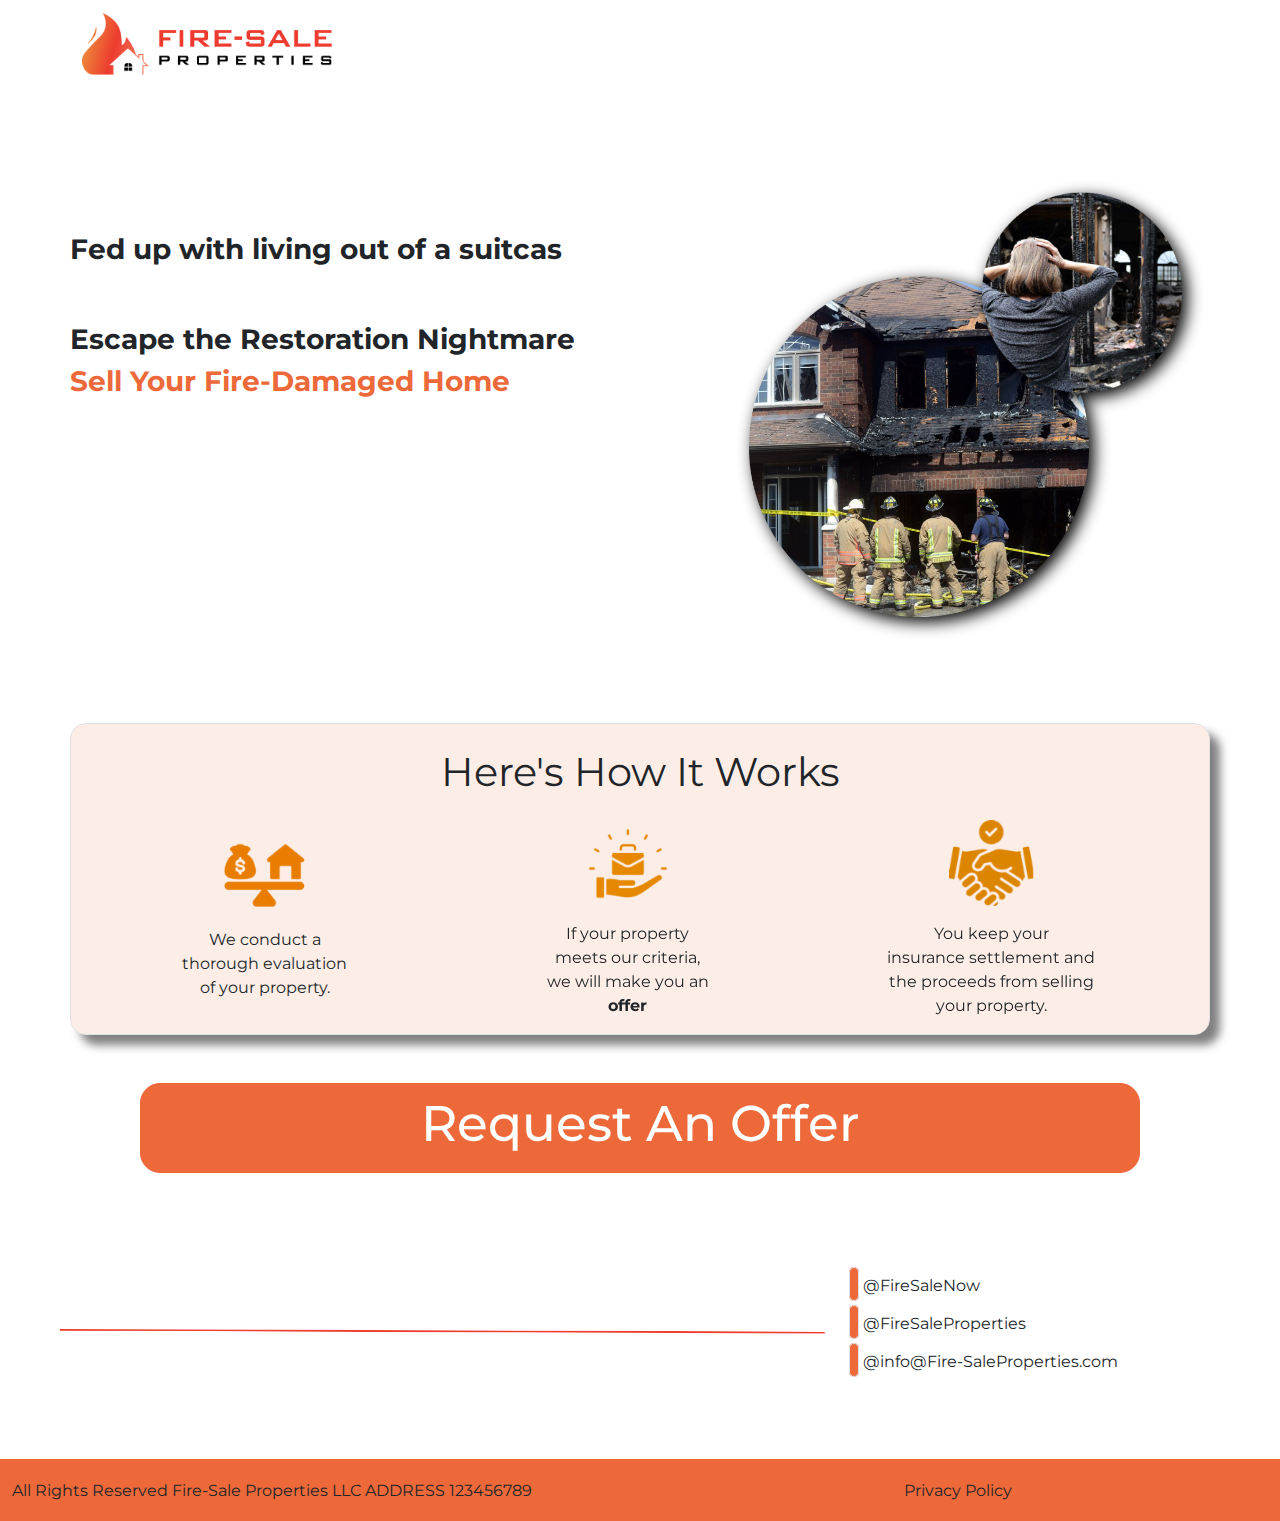
<file: index.html>
<!DOCTYPE html>
<html lang="en">
  <head>
    <meta charset="utf-8" />
    <meta name="viewport" content="width=device-width, initial-scale=1" />
    <title>Fire sale</title>
    <!-- bootstrap cdn  -->
    <link
      href="https://cdn.jsdelivr.net/npm/bootstrap@5.3.3/dist/css/bootstrap.min.css"
      rel="stylesheet"
      integrity="sha384-QWTKZyjpPEjISv5WaRU9OFeRpok6YctnYmDr5pNlyT2bRjXh0JMhjY6hW+ALEwIH"
      crossorigin="anonymous"
    />
    <!-- font-awesome cdn  -->
    <link
      rel="stylesheet"
      href="https://cdnjs.cloudflare.com/ajax/libs/font-awesome/6.6.0/css/all.min.css"
      integrity="sha512-Kc323vGBEqzTmouAECnVceyQqyqdsSiqLQISBL29aUW4U/M7pSPA/gEUZQqv1cwx4OnYxTxve5UMg5GT6L4JJg=="
      crossorigin="anonymous"
      referrerpolicy="no-referrer"
    />
    <!-- google font  -->
    <link rel="preconnect" href="https://fonts.googleapis.com" />
    <link rel="preconnect" href="https://fonts.gstatic.com" crossorigin />
    <link
      href="https://fonts.googleapis.com/css2?family=Montserrat:ital,wght@0,100..900;1,100..900&display=swap"
      rel="stylesheet"
    />
    <!-- my css  -->
    <link rel="stylesheet" href="style.css" />
  </head>
  <body class="montserrat">
    <!-- navbar  -->
    <nav class="navbar navbar-expand-lg">
      <div class="container">
        <a class="navbar-brand d-block" href="/index.html"
          ><img src="assets/nav/Logo.png" class="img-fluid logo" alt="logo"
        /></a>
        <button
          class="navbar-toggler"
          type="button"
          data-bs-toggle="collapse"
          data-bs-target="#navbarText"
          aria-controls="navbarText"
          aria-expanded="false"
          aria-label="Toggle navigation"
        >
          <span class="navbar-toggler-icon"></span>
        </button>
        <div class="collapse navbar-collapse" id="navbarText">
          <ul class="navbar-nav me-auto mb-2 mb-lg-0 md-hidden mt-3">
            <li class="nav-item">
              <a
                class="nav-link special-nav-bg my-1 ps-3"
                href="consultants.html"
                >Consultant</a
              >
            </li>
            <li class="nav-item">
              <a
                class="nav-link special-nav-bg mb-1 ps-3"
                href="properties.html"
                >Properties</a
              >
            </li>
            <li class="nav-item">
              <a
                class="nav-link special-nav-bg mb-1 ps-3"
                href="buyersDashboard.html"
                >Buyers Dashboard</a
              >
            </li>
            <li class="nav-item">
              <a class="nav-link special-nav-bg mb-1 ps-3" href="#">FAQ</a>
            </li>
            <li class="nav-item">
              <a class="nav-link special-nav-bg mb-1 ps-3" href="#">About Us</a>
            </li>
          </ul>
          <div class="ms-auto sm-hidden">
            <div class="dropdown">
              <button
                class="btn"
                type="button"
                data-bs-toggle="dropdown"
                aria-expanded="false"
              >
                <i class="fa-solid fa-bars"></i>
              </button>
              <ul
                class="dropdown-menu dropdown-menu-end bg-transparent border-0"
              >
                <li>
                  <a
                    class="dropdown-item special-nav-bg border rounded-top-3 mb-1"
                    href="consultants.html"
                    >Consultant</a
                  >
                </li>
                <li>
                  <a
                    class="dropdown-item special-nav-bg mb-1"
                    href="properties.html"
                    >Properties</a
                  >
                </li>

                <li>
                  <a
                    class="dropdown-item special-nav-bg border rounded-bottom-3 mb-1"
                    href="#"
                    >FAQ
                  </a>
                </li>
                <li>
                  <a
                    class="dropdown-item special-nav-bg border rounded-bottom-3 mb-1"
                    href="buyersDashboard.html"
                    >Buyers Dashboard
                  </a>
                </li>
              </ul>
            </div>
          </div>
        </div>
      </div>
    </nav>

    <!-- main section  -->
    <main>
      <!-- banner section  -->
      <section class="banner container">
        <div
          class="row d-flex flex-column-reverse flex-md-row justify-content-md-around justify-content-between"
        >
          <div class="col-md-7 col-12 fw-bold">
            <p class="mb-5 fs-3 banner-p-1" id="banner-p-1"></p>
            <p class="fs-3 banner-p-2">
              Escape the Restoration Nightmare <br />
              <span class="banner-text-color">
                Sell Your Fire-Damaged Home</span
              >
            </p>
          </div>
          <div class="col-md-5 col-12 position-relative mt-5">
            <img
              src="assets/banner/banner-1.png"
              alt="banner-1 "
              class="img-fluid banner-img1 mb-3"
            />
            <img
              src="assets/banner/banner-2.png"
              class="img-fluid banner-img2"
              alt=""
            />
          </div>
        </div>
      </section>
      <!-- how it's works section  -->
      <section class="container special-bg pt-4 h-100 border rounded-4 mb-5">
        <h1 class="text-center fw-normal">Here's How It Works</h1>
        <div
          class="row container d-flex flex-column flex-md-row justify-content-center align-items-center"
        >
          <!-- first card  -->
          <div class="col-md-4 mt-3 col-12">
            <div class="card bg-transparent border-0">
              <img
                src="assets/how its work/icon-1.png"
                class="card-img-top img-fluid w-25 mx-auto"
                alt="..."
              />
              <div class="card-body">
                <p class="card-text text-center">
                  We conduct a <br />
                  thorough evaluation <br />
                  of your property.
                </p>
              </div>
            </div>
          </div>
          <!-- second card  -->
          <div class="col-md-4 mt-3 col-12">
            <div class="card bg-transparent border-0">
              <img
                src="assets/how its work/icon-2.png"
                class="card-img-top img-fluid w-25 mx-auto"
                alt="..."
              />
              <div class="card-body">
                <p class="card-text text-center text-nowrap">
                  If your property <br />
                  meets our criteria,<br />
                  we will make you an <br />
                  <span class="fw-bold">offer</span>
                </p>
              </div>
            </div>
          </div>
          <!-- third card  -->
          <div class="col-md-4 mt-3 col-12">
            <div class="card bg-transparent border-0">
              <img
                src="assets/how its work/icon-3.png"
                class="card-img-top img-fluid w-25 mx-auto"
                alt="..."
              />
              <div class="card-body">
                <p class="card-text text-center text-nowrap">
                  You keep your <br />
                  insurance settlement and <br />
                  the proceeds from selling <br />
                  your property.
                </p>
              </div>
            </div>
          </div>
        </div>
      </section>
      <!-- request an offer  -->
      <section class="container my-5">
        <div class="bg-request mx-auto">
          <h1 class="raf-size">Request An Offer</h1>
        </div>
      </section>
      <!-- links section  -->

      <section class="container-fluid mt-5">
        <div class="row p-md-5 gap-5 gap-md-0">
          <div class="col-md-8 col-12 my-auto">
            <img src="assets/how its work/Line 12.png" class="w-100" alt="" />
          </div>
          <div class="col-md-4 col-12">
            <ul class="list-unstyled">
              <li class="mb-2">
                <a href="" class="nav-link"
                  ><i
                    class="fa-brands fa-x-twitter border 1px rounded-5 fs-5 p-1 or-bg me-1"
                  ></i
                  >@FireSaleNow
                </a>
              </li>
              <li class="mb-2">
                <a href="" class="nav-link"
                  ><i
                    class="fa-brands fa-instagram border 1px rounded-5 fs-5 p-1 or-bg me-1"
                  ></i
                  >@FireSaleProperties
                </a>
              </li>
              <li class="mb-2">
                <a href="" class="nav-link"
                  ><i
                    class="fa-solid fa-envelope border 1px rounded-5 fs-5 p-1 or-bg me-1"
                  ></i
                  >@info@Fire-SaleProperties.com
                </a>
              </li>
            </ul>
          </div>
        </div>
      </section>
    </main>
    <!-- footer section  -->
    <footer class="footer container-fluid">
      <div
        class="d-flex justify-content-md-between align-items-md-center overflow-hidden flex-column flex-md-row"
      >
        <p>All Rights Reserved Fire-Sale Properties LLC ADDRESS 123456789</p>
        <p>Privacy Policy</p>
      </div>
    </footer>
    <!-- bootstrap script  -->
    <script
      src="https://cdn.jsdelivr.net/npm/bootstrap@5.3.3/dist/js/bootstrap.bundle.min.js"
      integrity="sha384-YvpcrYf0tY3lHB60NNkmXc5s9fDVZLESaAA55NDzOxhy9GkcIdslK1eN7N6jIeHz"
      crossorigin="anonymous"
    ></script>
    <!-- my js  -->
    <script src="main.js"></script>
  </body>
</html>
</file>
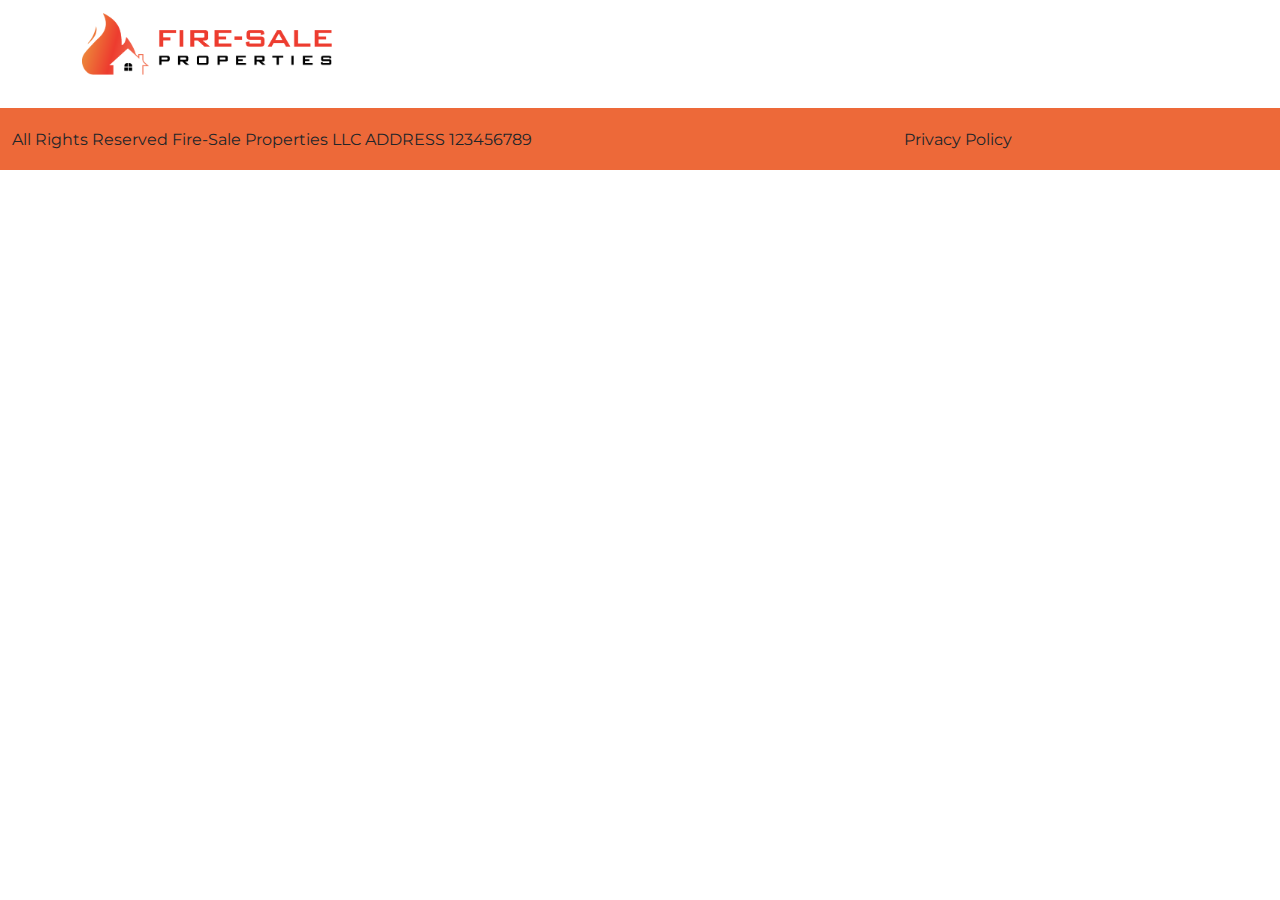
<file: dashboardCards.html>
<!DOCTYPE html>
<html lang="en">
  <head>
    <meta charset="utf-8" />
    <meta name="viewport" content="width=device-width, initial-scale=1" />
    <title>Fire sale</title>
    <!-- bootstrap cdn  -->
    <link
      href="https://cdn.jsdelivr.net/npm/bootstrap@5.3.3/dist/css/bootstrap.min.css"
      rel="stylesheet"
      integrity="sha384-QWTKZyjpPEjISv5WaRU9OFeRpok6YctnYmDr5pNlyT2bRjXh0JMhjY6hW+ALEwIH"
      crossorigin="anonymous"
    />
    <!-- font-awesome cdn  -->
    <link
      rel="stylesheet"
      href="https://cdnjs.cloudflare.com/ajax/libs/font-awesome/6.6.0/css/all.min.css"
      integrity="sha512-Kc323vGBEqzTmouAECnVceyQqyqdsSiqLQISBL29aUW4U/M7pSPA/gEUZQqv1cwx4OnYxTxve5UMg5GT6L4JJg=="
      crossorigin="anonymous"
      referrerpolicy="no-referrer"
    />
    <!-- google font  -->
    <link rel="preconnect" href="https://fonts.googleapis.com" />
    <link rel="preconnect" href="https://fonts.gstatic.com" crossorigin />
    <link
      href="https://fonts.googleapis.com/css2?family=Montserrat:ital,wght@0,100..900;1,100..900&display=swap"
      rel="stylesheet"
    />
    <!-- my css  -->
    <link rel="stylesheet" href="style.css" />
  </head>
  <body class="montserrat">
    <!-- navbar  -->
    <nav class="navbar navbar-expand-lg">
      <div class="container">
        <a class="navbar-brand d-block" href="/index.html"
          ><img src="assets/nav/Logo.png" class="img-fluid logo" alt="logo"
        /></a>
        <button
          class="navbar-toggler"
          type="button"
          data-bs-toggle="collapse"
          data-bs-target="#navbarText"
          aria-controls="navbarText"
          aria-expanded="false"
          aria-label="Toggle navigation"
        >
          <span class="navbar-toggler-icon"></span>
        </button>
        <div class="collapse navbar-collapse" id="navbarText">
          <ul class="navbar-nav me-auto mb-2 mb-lg-0 md-hidden mt-3">
            <li class="nav-item">
              <a
                class="nav-link special-nav-bg my-1 ps-3"
                href="consultants.html"
                >Consultant</a
              >
            </li>
            <li class="nav-item">
              <a
                class="nav-link special-nav-bg mb-1 ps-3"
                href="properties.html"
                >Properties</a
              >
            </li>
            <li class="nav-item">
              <a
                class="nav-link special-nav-bg mb-1 ps-3"
                href="buyersDashboard.html"
                >Buyers Dashboard</a
              >
            </li>
            <li class="nav-item">
              <a class="nav-link special-nav-bg mb-1 ps-3" href="#">FAQ</a>
            </li>
            <li class="nav-item">
              <a class="nav-link special-nav-bg mb-1 ps-3" href="#">About Us</a>
            </li>
          </ul>
          <div class="ms-auto sm-hidden">
            <div class="dropdown">
              <button
                class="btn"
                type="button"
                data-bs-toggle="dropdown"
                aria-expanded="false"
              >
                <i class="fa-solid fa-bars"></i>
              </button>
              <ul
                class="dropdown-menu dropdown-menu-end bg-transparent border-0"
              >
                <li>
                  <a
                    class="dropdown-item special-nav-bg border rounded-top-3 mb-1"
                    href="consultants.html"
                    >Consultant</a
                  >
                </li>
                <li>
                  <a
                    class="dropdown-item special-nav-bg mb-1"
                    href="properties.html"
                    >Properties</a
                  >
                </li>

                <li>
                  <a
                    class="dropdown-item special-nav-bg border rounded-bottom-3 mb-1"
                    href="#"
                    >FAQ
                  </a>
                </li>
                <li>
                  <a
                    class="dropdown-item special-nav-bg border rounded-bottom-3 mb-1"
                    href="buyersDashboard.html"
                    >Buyers Dashboard
                  </a>
                </li>
              </ul>
            </div>
          </div>
        </div>
      </div>
    </nav>

    <!-- main section  -->
    <main>
      <section>
        <div class="row">
          <div class="col-6">
            <div></div>
          </div>
        </div>
      </section>
    </main>
    <!-- footer section  -->
    <footer class="footer container-fluid">
      <div
        class="d-flex justify-content-md-between align-items-md-center overflow-hidden flex-column flex-md-row"
      >
        <p>All Rights Reserved Fire-Sale Properties LLC ADDRESS 123456789</p>
        <p>Privacy Policy</p>
      </div>
    </footer>
    <!-- bootstrap script  -->
    <script
      src="https://cdn.jsdelivr.net/npm/bootstrap@5.3.3/dist/js/bootstrap.bundle.min.js"
      integrity="sha384-YvpcrYf0tY3lHB60NNkmXc5s9fDVZLESaAA55NDzOxhy9GkcIdslK1eN7N6jIeHz"
      crossorigin="anonymous"
    ></script>
    <!-- my js  -->
    <script src="main.js"></script>
  </body>
</html>
</file>
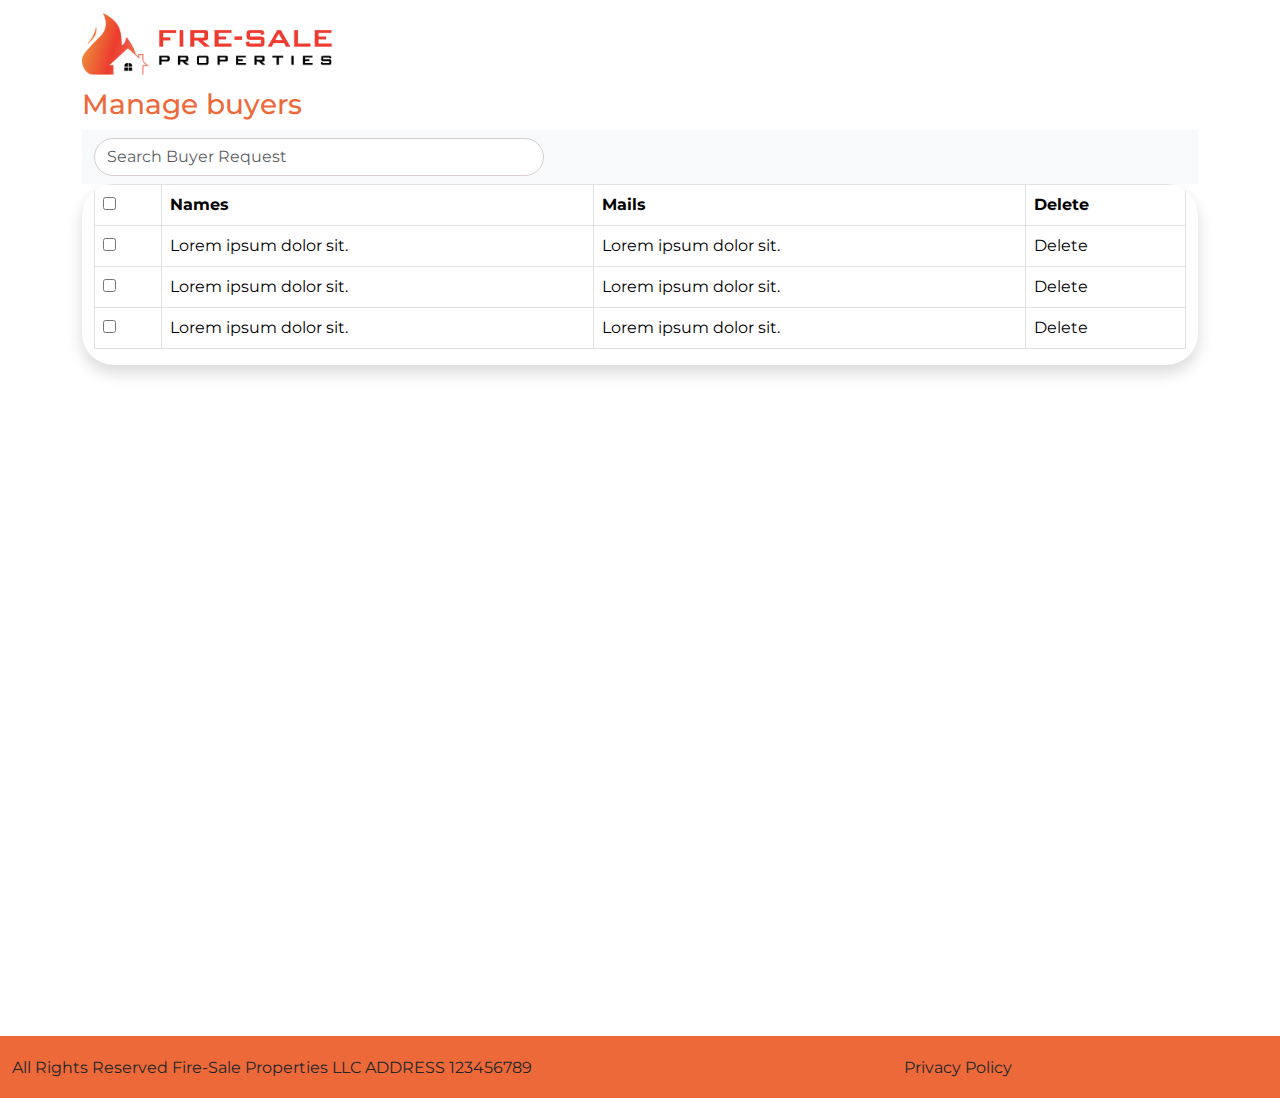
<file: manageBuyers.html>
<!DOCTYPE html>
<html lang="en">
  <head>
    <meta charset="utf-8" />
    <meta name="viewport" content="width=device-width, initial-scale=1" />
    <title>Fire sale</title>
    <!-- bootstrap cdn  -->
    <link
      href="https://cdn.jsdelivr.net/npm/bootstrap@5.3.3/dist/css/bootstrap.min.css"
      rel="stylesheet"
      integrity="sha384-QWTKZyjpPEjISv5WaRU9OFeRpok6YctnYmDr5pNlyT2bRjXh0JMhjY6hW+ALEwIH"
      crossorigin="anonymous"
    />
    <!-- font-awesome cdn  -->
    <link
      rel="stylesheet"
      href="https://cdnjs.cloudflare.com/ajax/libs/font-awesome/6.6.0/css/all.min.css"
      integrity="sha512-Kc323vGBEqzTmouAECnVceyQqyqdsSiqLQISBL29aUW4U/M7pSPA/gEUZQqv1cwx4OnYxTxve5UMg5GT6L4JJg=="
      crossorigin="anonymous"
      referrerpolicy="no-referrer"
    />
    <!-- google font  -->
    <link rel="preconnect" href="https://fonts.googleapis.com" />
    <link rel="preconnect" href="https://fonts.gstatic.com" crossorigin />
    <link
      href="https://fonts.googleapis.com/css2?family=Montserrat:ital,wght@0,100..900;1,100..900&display=swap"
      rel="stylesheet"
    />
    <!-- my css  -->
    <link rel="stylesheet" href="style.css" />
  </head>
  <body class="montserrat position-relative">
    <!-- navbar  -->
    <nav class="navbar navbar-expand-lg">
      <div class="container">
        <a class="navbar-brand d-block" href="/index.html"
          ><img src="assets/nav/Logo.png" class="img-fluid logo" alt="logo"
        /></a>
        <button
          class="navbar-toggler"
          type="button"
          data-bs-toggle="collapse"
          data-bs-target="#navbarText"
          aria-controls="navbarText"
          aria-expanded="false"
          aria-label="Toggle navigation"
        >
          <span class="navbar-toggler-icon"></span>
        </button>
        <div class="collapse navbar-collapse" id="navbarText">
          <ul class="navbar-nav me-auto mb-2 mb-lg-0 md-hidden mt-3">
            <li class="nav-item">
              <a
                class="nav-link special-nav-bg my-1 ps-3"
                href="consultants.html"
                >Consultant</a
              >
            </li>
            <li class="nav-item">
              <a
                class="nav-link special-nav-bg mb-1 ps-3"
                href="properties.html"
                >Properties</a
              >
            </li>
            <li class="nav-item">
              <a
                class="nav-link special-nav-bg mb-1 ps-3"
                href="buyersDashboard.html"
                >Buyers Dashboard</a
              >
            </li>
            <li class="nav-item">
              <a class="nav-link special-nav-bg mb-1 ps-3" href="#">FAQ</a>
            </li>
            <li class="nav-item">
              <a class="nav-link special-nav-bg mb-1 ps-3" href="#">About Us</a>
            </li>
          </ul>
          <div class="ms-auto sm-hidden">
            <div class="dropdown">
              <button
                class="btn"
                type="button"
                data-bs-toggle="dropdown"
                aria-expanded="false"
              >
                <i class="fa-solid fa-bars"></i>
              </button>
              <ul
                class="dropdown-menu dropdown-menu-end bg-transparent border-0"
              >
                <li>
                  <a
                    class="dropdown-item special-nav-bg border rounded-top-3 mb-1"
                    href="consultants.html"
                    >Consultant</a
                  >
                </li>
                <li>
                  <a
                    class="dropdown-item special-nav-bg mb-1"
                    href="properties.html"
                    >Properties</a
                  >
                </li>

                <li>
                  <a
                    class="dropdown-item special-nav-bg border rounded-bottom-3 mb-1"
                    href="#"
                    >FAQ
                  </a>
                </li>
                <li>
                  <a
                    class="dropdown-item special-nav-bg border rounded-bottom-3 mb-1"
                    href="buyersDashboard.html"
                    >Buyers Dashboard
                  </a>
                </li>
              </ul>
            </div>
          </div>
        </div>
      </div>
    </nav>

    <!-- main section  -->
    <main class="container mb-5 vh">
      <h3 class="banner-text-color">Manage buyers</h3>
      <nav class="navbar bg-body-tertiary">
        <div class="container-fluid">
          <form class="d-flex" role="search">
            <input
              class="form-control me-2 search"
              type="search"
              placeholder="Search Buyer Request"
              aria-label="Search"
            />
          </form>
        </div>
      </nav>
      <section class="container table-responsive shadow rounded-5">
        <table class="table table-bordered">
          <thead>
            <tr>
              <th scope="col"><input type="checkbox" name="" id="" /></th>
              <th scope="col">Names</th>
              <th scope="col">Mails</th>
              <th scope="col">Delete</th>
            </tr>
          </thead>
          <tbody>
            <tr>
              <th scope="row"><input type="checkbox" name="" id="" /></th>
              <td>Lorem ipsum dolor sit.</td>
              <td>Lorem ipsum dolor sit.</td>
              <td><link rel="stylesheet" href="#" />Delete</td>
            </tr>
            <tr>
              <th scope="row"><input type="checkbox" name="" id="" /></th>
              <td>Lorem ipsum dolor sit.</td>
              <td>Lorem ipsum dolor sit.</td>
              <td><link rel="stylesheet" href="#" />Delete</td>
            </tr>
            <tr>
              <th scope="row"><input type="checkbox" name="" id="" /></th>
              <td>Lorem ipsum dolor sit.</td>
              <td>Lorem ipsum dolor sit.</td>
              <td><link rel="stylesheet" href="#" />Delete</td>
            </tr>
          </tbody>
        </table>
      </section>
    </main>
    <!-- footer section  -->
    <footer class="footer container-fluid mt-5 buyer-footer">
      <div
        class="d-flex justify-content-md-between align-items-md-center overflow-hidden flex-column flex-md-row"
      >
        <p>All Rights Reserved Fire-Sale Properties LLC ADDRESS 123456789</p>
        <p>Privacy Policy</p>
      </div>
    </footer>
    <!-- bootstrap script  -->
    <script
      src="https://cdn.jsdelivr.net/npm/bootstrap@5.3.3/dist/js/bootstrap.bundle.min.js"
      integrity="sha384-YvpcrYf0tY3lHB60NNkmXc5s9fDVZLESaAA55NDzOxhy9GkcIdslK1eN7N6jIeHz"
      crossorigin="anonymous"
    ></script>
    <!-- my js  -->
    <script src="main.js"></script>
  </body>
</html>
</file>
<file: style.css>
body {
  margin: 0 !important;
  padding: 0 !important;
}
.bold-hr {
  border-top: 10px solid tomato;
  border-radius: 10px;
  width: 100%;
}
.or-bg {
  background-color: #ed6939;
}
.nor-bg {
  background-color: #f7d2a8;
}
.montserrat {
  font-family: "Montserrat", sans-serif;
  font-optical-sizing: auto;
  font-weight: 400;
  font-style: normal;
}
/* nav section  */
.logo {
  width: 250px !important;
}
.fa-bars {
  color: transparent !important;
  background-image: linear-gradient(to right, orange, red);
  background-clip: text;
  -webkit-background-clip: text;
  display: inline-block;
  font-size: 35px !important;
  font-weight: bolder !important;
}
.md-hidden {
  visibility: hidden !important;
}
.sm-hidden {
  visibility: visible !important;
}
.special-nav-bg {
  background-color: #f4b288 !important;
  color: white !important;
}
/* colum img  */
.col-img {
  width: 1200px !important;
  height: 600px;
}
.cols-img {
  width: 500px;
  height: 194px;
}
/* banner section  */
.vh {
  height: 100vh;
}
.banner {
  padding: 90px 0px !important;
  margin-top: 50px;
}
.banner-text-color {
  color: #ed6939;
}
.banner-img1 {
  width: 340px;
  filter: drop-shadow(5px 5px 8px #000) !important;
}
.banner-img2 {
  position: absolute;
  bottom: 240px !important;
  right: 40px !important;
  width: 200px !important;
  filter: drop-shadow(5px 5px 8px #000) !important;
}

.banner-p-1 {
  animation: move 5s;
}
.banner-p-2 {
  animation: show 6s;
}
@keyframes move {
  0% {
    transform: translateY(80px);
  }
  50% {
    transform: translateY(80px);
  }
  100% {
    transform: translate(0px);
  }
}
@keyframes show {
  0% {
    opacity: 0;
    display: none;
  }
  50% {
    opacity: 0;
    display: none;
  }
  100% {
    opacity: 1;
    display: block;
  }
}
/* how it works section  */
.special-bg {
  background-color: #fceee6;
  width: 100%;
  filter: drop-shadow(10px 10px 5px rgba(0, 0, 0, 0.5));
}
/* cards  */
.card-bg {
  background-color: #f7d2a8 !important;
  height: 18rem;
}
.card-size {
  height: 20rem;
  width: 20rem;
}

/* request an offer  */
.buy {
  background-color: #ed6939;
  border: 1px solid #ed6939;
  padding: 10px;
  border-radius: 20px;
  color: white;
  width: 140px;
}
.quest {
  border: 1px solid #ed6939;
  padding: 10px;
  border-radius: 20px;

  width: 140px;
}
.bg-request {
  background-color: #ed6939;
  border: 1px solid #ed6939;
  text-align: center;
  color: white;
  padding: 10px;
  border-radius: 20px;
  cursor: pointer;
  width: 1000px;
}
.raf-size {
  font-size: 50px !important;
}
.search {
  width: 450px;
  border: 1px solid rgb(215, 207, 207);
  border-radius: 50px;
}
/* footer section  */

.footer {
  margin-top: 20px;
  margin-bottom: 0px;
  background-color: #ed6939;
  padding-top: 20px;
  padding-bottom: 2px;
}
.footer > div {
  width: 1000px;
}
/* responsive section  */
@media (max-width: 740px) {
  /* colum img  */
  .col-img {
    width: 100% !important;
    height: 100%;
  }
  .row-w {
    width: 100% !important;
  }
  .cols-img {
    width: 100%;
  }
  /* nav section  */
  .md-hidden {
    visibility: visible !important;
  }
  .logo {
    width: 200px !important;
  }
  .sm-hidden {
    visibility: hidden !important;
  }
  /* banner section  */
  .banner {
    padding: 50px 30px !important;
    margin-top: 0px;
  }
  .banner-img2 {
    position: absolute;
    bottom: 200px !important;
    right: 50px !important;
    width: 140px !important;
  }
  .banner-img1 {
    width: 250px;
  }
  /* how it works section  */
  .special-bg {
    width: 95%;
    filter: drop-shadow(5px 10px 5px rgba(0, 0, 0, 0.5));
  }
  /* request an offer  */
  .bg-request {
    width: 300px;
  }
  .raf-size {
    font-size: 20px !important;
  }
  .card-size {
    width: 10rem !important;
    margin-right: 10px !important;
  }
  /* footer section  */

  .footer > div {
    width: 300px;
  }
}
@media (min-width: 767px) and (max-width: 1024px) {
  .md-hidden {
    visibility: visible !important;
  }
  .sm-hidden {
    visibility: hidden !important;
  }

  .banner-img1 {
    width: 300px;
  }
  .banner-img2 {
    position: absolute;
    bottom: 240px !important;
    right: -10px !important;
    width: 180px !important;
  }
  .card-bg {
    background-color: #f7d2a8;
    height: 25rem;
    width: 10rem;
  }
  .card-size {
    height: 25rem;
    width: 10rem;
  }
  /* request an offer  */
  .bg-request {
    width: 600px;
  }
  .raf-size {
    font-size: 50px !important;
  }
  /* footer section  */

  .footer > div {
    width: 700px;
  }
}
@media (min-width: 1440px) {
  .banner-img1 {
    width: 340px;
  }
  .banner-img2 {
    position: absolute;
    bottom: 250px !important;
    right: 90px !important;
    width: 200px !important;
  }
  .footer > div {
    width: 1600px;
  }
}
</file>
